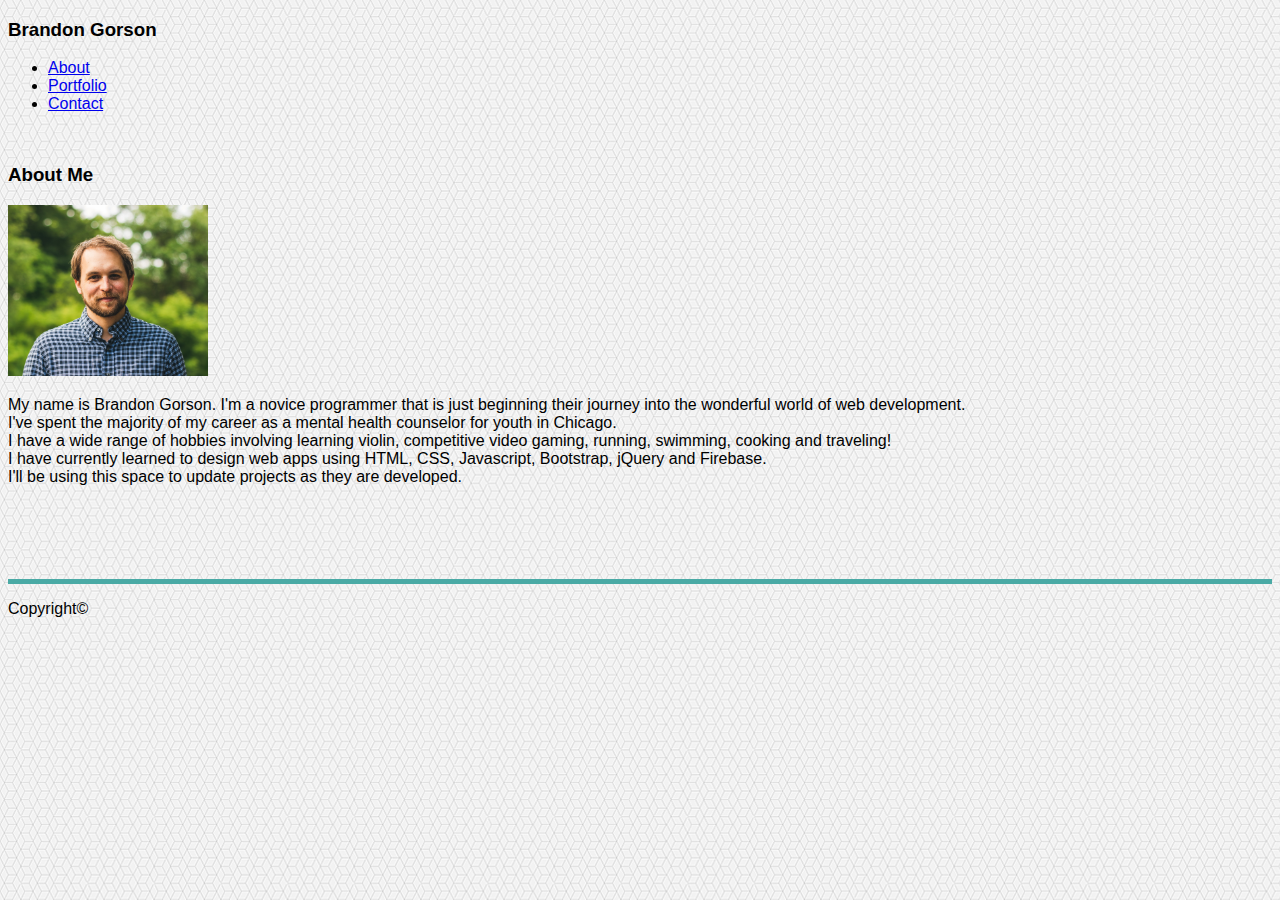
<file: index.html>
<!DOCTYPE html>
<html lang="en-us">

<head>
  <meta charset="UTF-8">
  <link rel="stylesheet" href="https://stackpath.bootstrapcdn.com/bootstrap/4.1.3/css/bootstrap.min.css" integrity="sha384-MCw98/SFnGE8fJT3GXwEOngsV7Zt27NXFoaoApmYm81iuXoPkFOJwJ8ERdknLPMO"
    crossorigin="anonymous">
  <link rel="stylesheet" type="text/css" href="assets/css/style.css">
  <title>Brandon Gorson's Portfolio</title>
</head>



<body>
  <!--Nav Bar-->
  <nav class="navbar navbar-light navbar-expand-md bg-light border-bottom border-muted py-0">

    <div class="container px-0" style=width:960px>
      <!--NavBar Brand-->

      <div class="navbar-brand text-white px-2 bg-info">
        <h3><strong>Brandon Gorson</strong></h3>
      </div>
      <!--Nav Bar Links-->
      <ul class="navbar-nav ml-auto ">
        <li class="nav-item active">
          <a class="nav-link" href="index.html">About</a>
        </li>
        <li class="nav-item">
          <a class="nav-link" href="portfolio.html">Portfolio</a>
        </li>
        <li class="nav-item">
          <a class="nav-link" href="contact.html">Contact</a>
        </li>
      </ul>
  </nav>
  

  <!--Content Start-->
  <div class="container bg-white my-5 pb-3"  id= 'aboutMe'>
    <div class="text-info">
      <div class="innerheader">
        <h3 class="display-5 mt-10 mb-3 border-bottom"><strong>About Me</strong></h3>
      </div>
    </div>

    <img src="./assets/images/main.jpg" class="img-thumbnail float-left mr-3" style="width:200px" alt="Student Picture">
    <p class="pr-1"> My name is Brandon Gorson. I'm a novice programmer that is just beginning
      their journey into the wonderful world of web development. I've spent the majority of my
      career as a mental health counselor for youth in Chicago.
      <br>I have a wide range of hobbies involving learning violin, competitive video gaming, running, swimming,
      cooking and traveling!
      <br> I have currently learned to design web apps using HTML, CSS, Javascript, Bootstrap, jQuery and Firebase.
      <br>I'll be using this space to update projects as they are developed.

    </p>
  </div>



  <!-- Copyright -->
  <footer class="bg-dark fixed-bottom">



    <div class="text-center text-muted">
      <p class="mt-2"> Copyright©</p>
    </div>


  </footer>
  <!-- Copyright -->




</body>


</html>
</file>
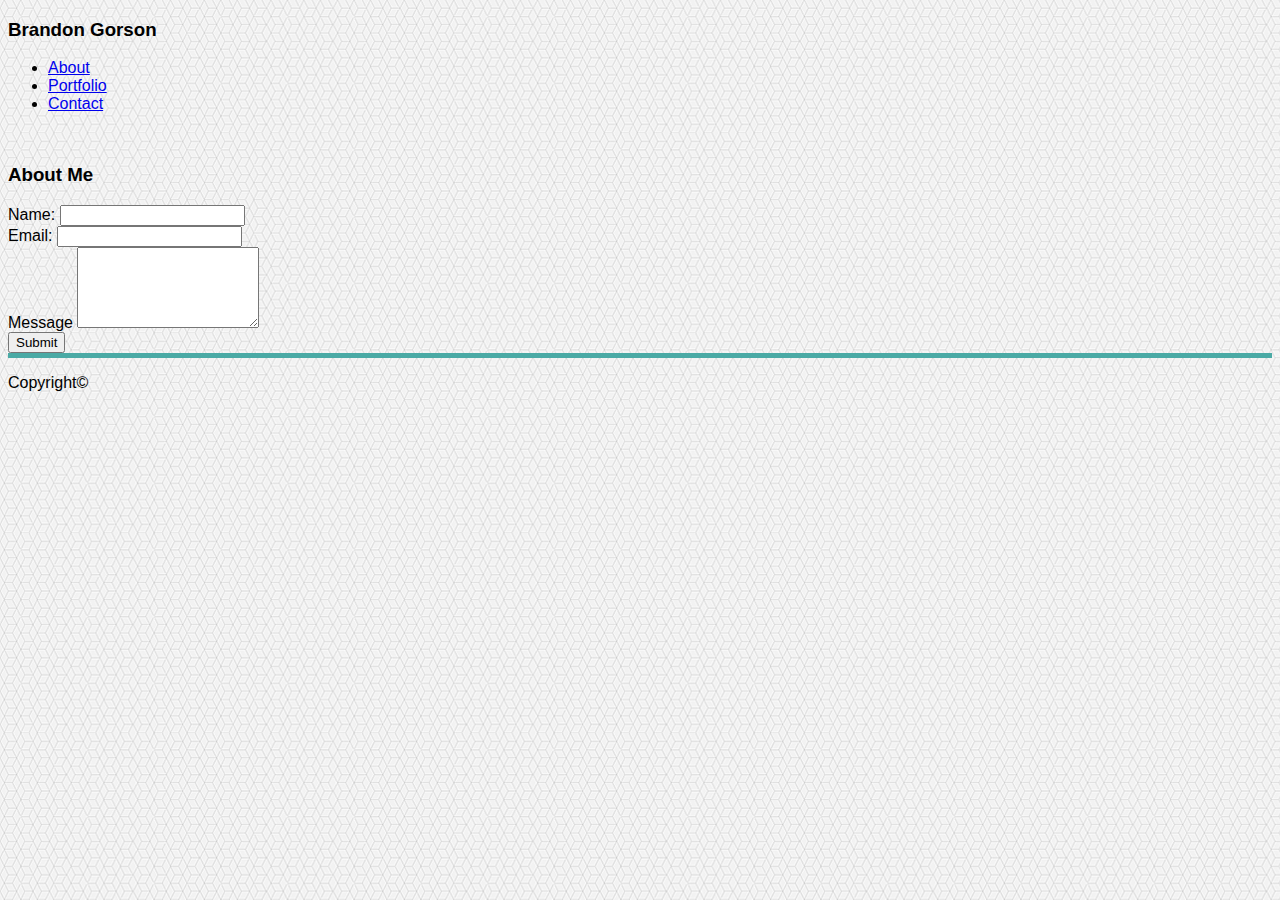
<file: contact.html>
<!-- Relative Paths Assignment 1 -->
<!DOCTYPE html>
<html lang="en-us">

<head>
    <meta charset="UTF-8">
    <title>Brandon Gorson's Contact Info</title>
    <link rel="stylesheet" href="https://stackpath.bootstrapcdn.com/bootstrap/4.1.3/css/bootstrap.min.css" integrity="sha384-MCw98/SFnGE8fJT3GXwEOngsV7Zt27NXFoaoApmYm81iuXoPkFOJwJ8ERdknLPMO"
        crossorigin="anonymous">
    <link rel="stylesheet" type="text/css" href="assets/css/style.css">


</head>

<body>
    <!--Nav Bar-->
    <nav class="navbar navbar-light navbar-expand-md bg-light border-bottom border-muted py-0">
        <div class="container px-0" style=width:960px>
            <!--NavBar Brand-->

            <div class="navbar-brand text-white px-2 bg-info">
                <h3><strong>Brandon Gorson</strong></h3>
            </div>
            <!--Nav Bar Links-->
            <ul class="navbar-nav ml-auto ">
                <li class="nav-item">
                    <a class="nav-link" href="index.html">About</a>
                </li>
                <li class="nav-item">
                    <a class="nav-link" href="portfolio.html">Portfolio</a>
                </li>
                <li class="nav-item active">
                    <a class="nav-link" href="contact.html">Contact</a>
                </li>
            </ul>
    </nav>
    </div>

    <!--Contact Form-->
    <div class="container bg-white my-4 pb-3" style=width:960px>
        <div class="text-info">
            <div class="innerheader">
                <h3 class="display-5 mt-10 mb-3 border-bottom"><strong>About Me</strong></h3>
            </div>
        </div>


        <!--Name Form row-->
        <div class="form-group">
            <label class="text-muted">Name:</label>
            <input type="text" class="form-control">
        </div>

        <!--Email Form Row-->
        <div class="form-group">
            <label class="text-muted">Email:</label>
            <input type="text" class="form-control">
        </div>

        <!--Email Form Row-->
        <div class="form-group">
            <label class="text-muted">Message</label>
            <textarea class="form-control" rows="5"> </textarea>
        </div>

        <button type="button" class="btn btn-info">Submit</button>

    </div>



    <!-- Copyright -->
    <footer class="bg-dark fixed-bottom">



        <div class="text-center text-muted">
            <p class="mt-2"> Copyright©</p>
        </div>


    </footer>
    <!-- Copyright -->

</body>

</html>
</file>
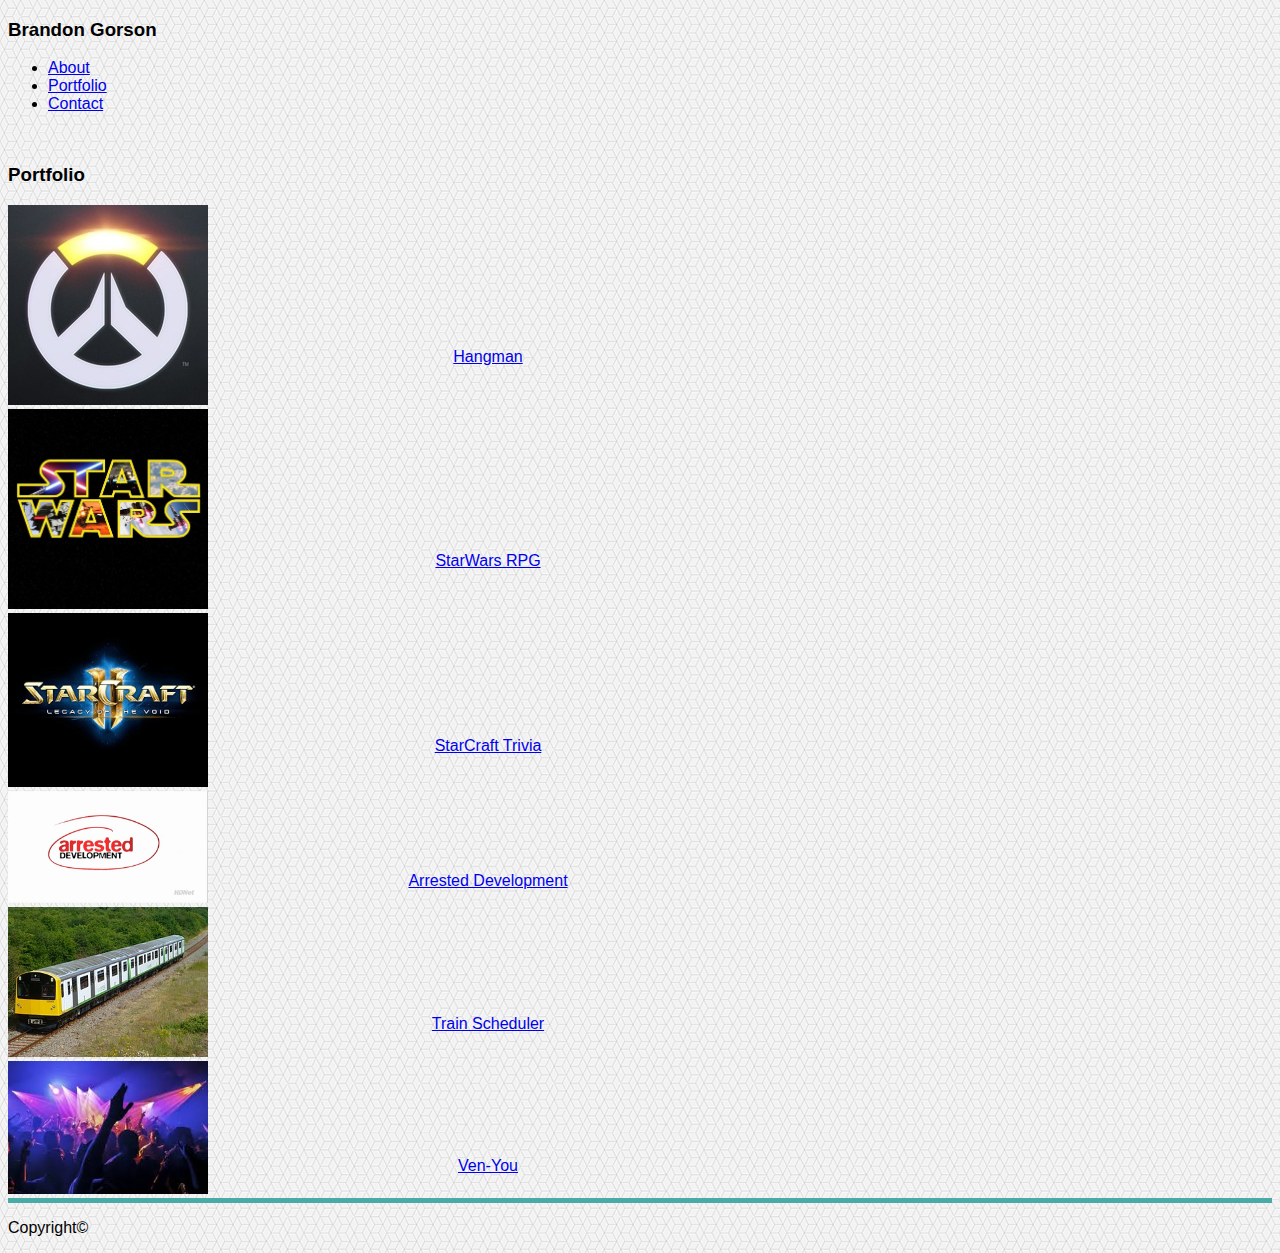
<file: portfolio.html>
<!DOCTYPE html>
<html lang="en-us">

<head>
  <meta charset="UTF-8">
  <link rel="stylesheet" href="https://stackpath.bootstrapcdn.com/bootstrap/4.1.3/css/bootstrap.min.css" integrity="sha384-MCw98/SFnGE8fJT3GXwEOngsV7Zt27NXFoaoApmYm81iuXoPkFOJwJ8ERdknLPMO"
    crossorigin="anonymous">
  <link rel="stylesheet" type="text/css" href="assets/css/style.css">
  <title>Brandon Gorson's Contact Info</title>
</head>



<body>
  <!--Nav Bar-->
  <nav class="navbar navbar-light navbar-expand-md bg-light border-bottom border-muted py-0">
    <div class="container px-0" style=width:960px>
      <!--NavBar Brand-->

      <div class="navbar-brand text-white px-2 bg-info">
        <h3><strong>Brandon Gorson</strong></h3>
      </div>
      <!--Nav Bar Links-->
      <ul class="navbar-nav ml-auto ">
        <li class="nav-item">
          <a class="nav-link" href="index.html">About</a>
        </li>
        <li class="nav-item active">
          <a class="nav-link" href="portfolio.html">Portfolio</a>
        </li>
        <li class="nav-item">
          <a class="nav-link" href="contact.html">Contact</a>
        </li>
      </ul>
  </nav>

  </div>
  <!-- Content start>-->
  <div class="container bg-white my-4 pb-3" style=width:960px>
    <div class="text-info">
      <div class="innerheader">
        <h3 class="display-5 mt-10 mb-3 border-bottom"><strong>Portfolio</strong></h3>
      </div>
    </div>







    <!--Row 1-->
    <div class="container">
      <div class="row">
        <div class="img-wrapper">
          <div class="col-6-md">
            <img class="img-fluid m-2" src="./assets/images/OW.jpg" alt="Sample1">
            <div class="img-overlay">
              <a href="https://bgorson.github.io/hangman/" class="btn btn-info" role="button">Hangman</a>
            </div>

          </div>
        </div>
        <div class="img-wrapper">
          <div class="col-6-md">
            <img class="img-fluid m-2" src="./assets/images/starwars.jpg" alt="Sample2">
            <div class="img-overlay">
              <a href="https://bgorson.github.io/StarWarsRPG/" class="btn btn-info" role="button">StarWars RPG</a>
            </div>
          </div>
        </div>
      </div>
    </div>

    <!--Row 2-->
    <div class="container">
      <div class="row">
        <div class="img-wrapper">
          <div class="col-4-md">
            <img class="img-fluid m-2" src="./assets/images/starcraft.jpg" alt="Sample3">
            <div class="img-overlay">
              <a href="https://bgorson.github.io/triviagameplus/" class="btn btn-info" role="button">StarCraft Trivia</a>
            </div>
          </div>
        </div>
        <div class="img-wrapper">
          <div class="col-4-md">
            <img class="img-fluid m-2" src="./assets/images/arrested.jpg" alt="Sample4">
            <div class="img-overlay">
              <a href="https://bgorson.github.io/Giphy/" class="btn btn-info" role="button">Arrested Development</a>
            </div>
          </div>

        </div>
      </div>
    </div>
    <!--Row 3-->
    <div class="container">
      <div class="row">
        <div class="img-wrapper">
          <div class="col-4-md">
            <img class="img-fluid m-2" src="./assets/images/train.jpg" alt="Sample5">
          </div>
          <div class="img-overlay">
            <a href="https://bgorson.github.io/TrainSchedule/" class="btn btn-md btn-info">Train Scheduler</a>
          </div>
        </div>

        <div class="img-wrapper">
          <div class="col-4-md">
            <img class="img-fluid m-2" src="./assets/images/venyou.jpg" alt="Sample5">
          </div>
          <div class="img-overlay">
            <a href="https://bgorson.github.io/ProjectOne/" class="btn btn-md btn-info">Ven-You</a>
          </div>
        </div>
      </div>
    </div>
  </div>
  <!-- Copyright -->
  <footer class="bg-dark fixed-bottom">



    <div class="text-center text-muted">
      <p class="mt-2"> Copyright©</p>
    </div>


  </footer>
  <!-- Copyright -->

</body>

</html>
</file>
<file: assets/css/style.css>
ul, .container, footer {
  font-family: Arial, Helvetica, sans-serif;
}
h2, h1{
        font-family: Georgia, 'Times New Roman', Times, serif;
}


body {
    background: url(../images/background.png);
    box-sizing:border-box;
    }
.innerheader {
  padding-top:1em;
}
.img-wrapper {
  position: relative;

}
.img-fluid{
  max-width:200px;
  max-height:200px;
}

.img-overlay {
  position: absolute;
  top: 0;
  bottom: 0;
  left: 0;
  right: 0;
  text-align: center;
}

.img-overlay:before {
  content: ' ';
  display: block;
  height: 70%;
}
footer {
  border-top: solid 5px #4AAAA5;
  animation-name: footercolor;
  animation-duration: 3s;
}
#aboutMe{
  min-height:50vh;;
  width:960px;
}
</file>
